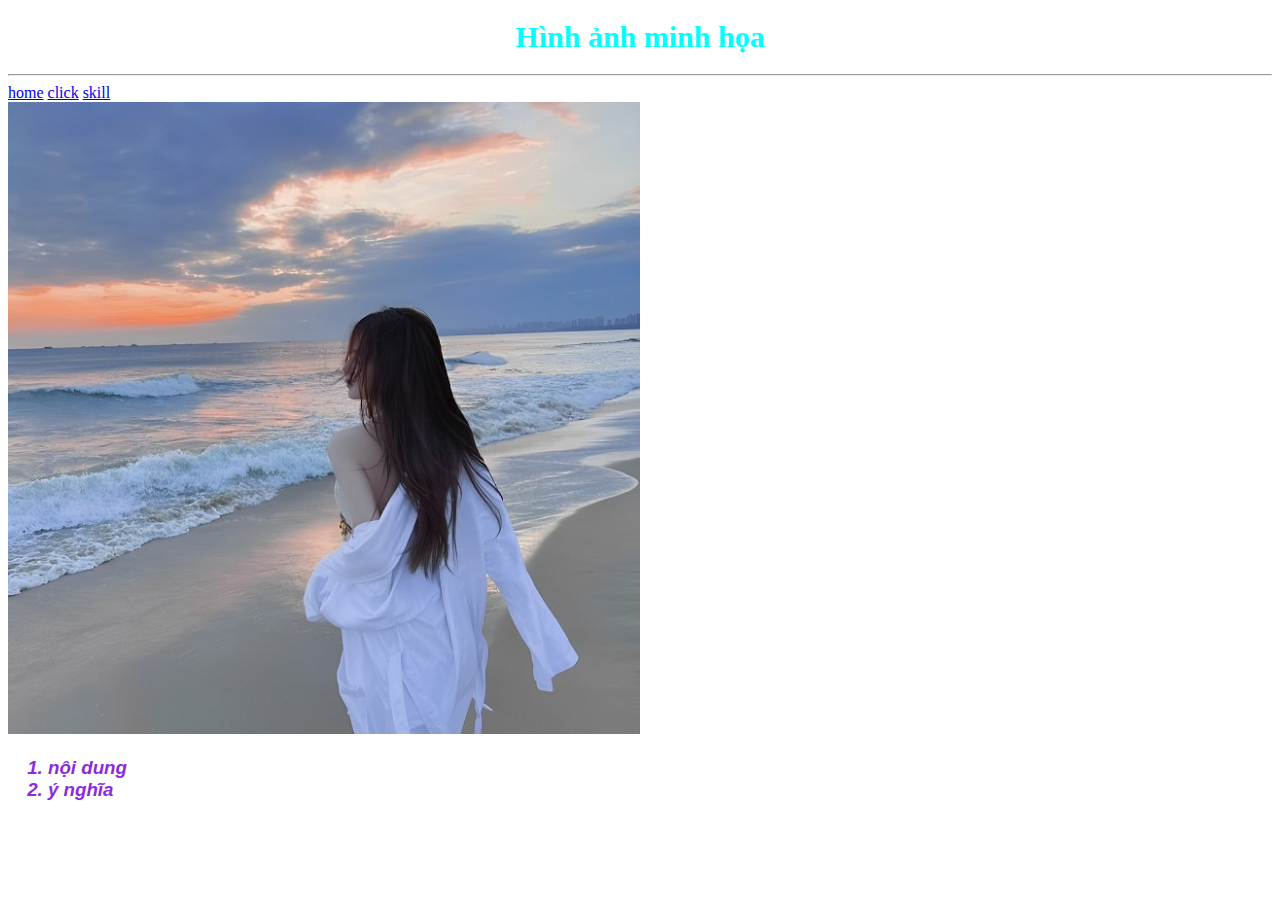
<file: index.html>
<!DOCTYPE html>
<html lang="vi">
  <head>
    <meta charset="UTF-8" />
    <meta name="viewport" content="width=device-width, initial-scale=1.0" />
    <link rel="stylesheet" href="style.css">
    <title>thông tin</title>
  </head>
  <body>
    <h1>Hình ảnh minh họa</h1>
    <hr />
    <a href="./index.html">home</a>
    <a href="./click.html">click</a>
    <a href="./skill.html">skill</a><br />
    <a href="./click.html">
      <img src="./img/gai.jpg" alt="hinh anh 1 co gai" width="50%"
    /></a>
    <ol>
      <h3>
        <li>nội dung</li>
        <li>ý nghĩa</li>
      </h3>
    </ol>
  </body>
</html>
</file>
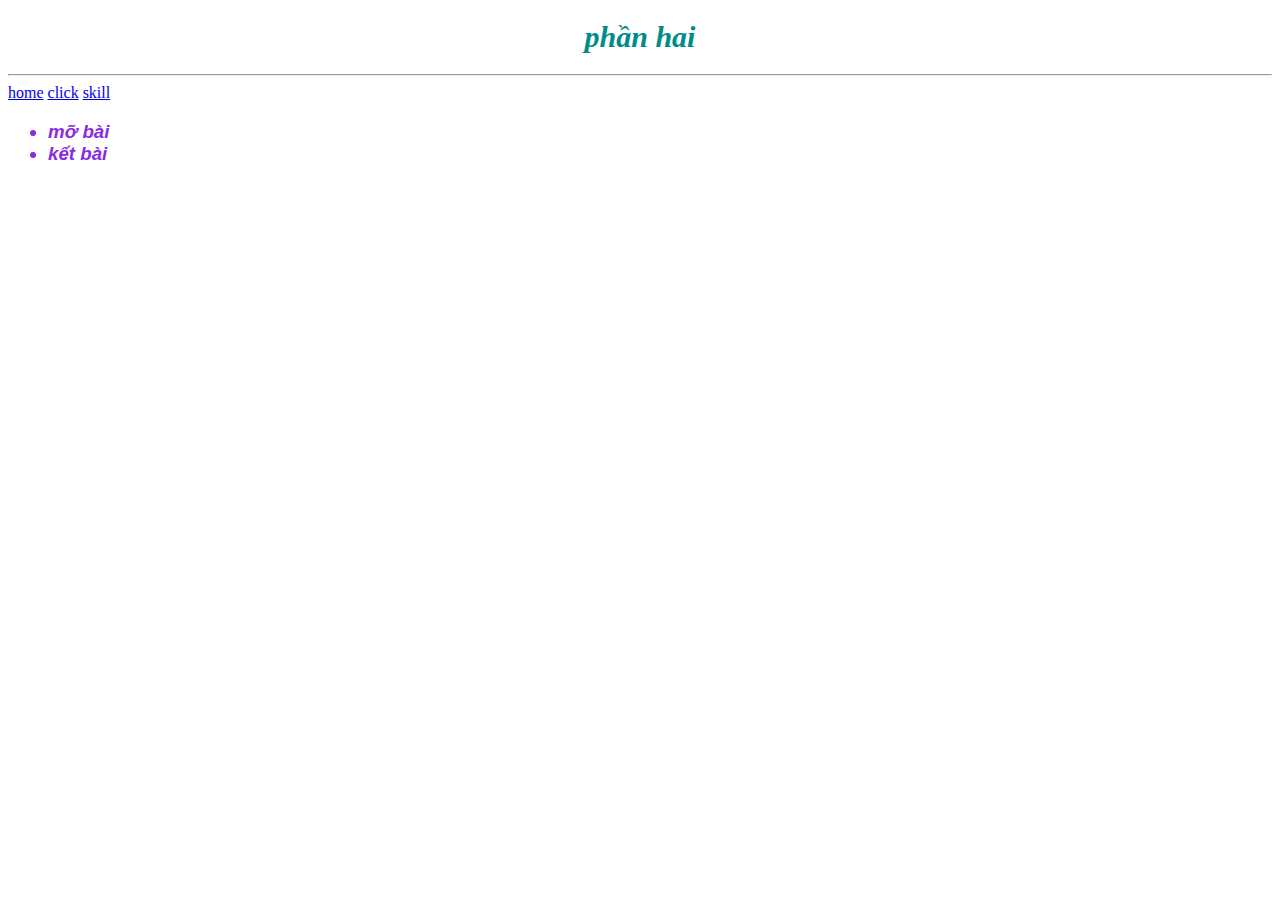
<file: click.html>
<!DOCTYPE html>
<html lang="vi">
  <head>
    <meta charset="UTF-8" />
    <meta name="viewport" content="width=device-width, initial-scale=1.0" />
    <link rel="stylesheet" href="style.css" />
    <title>click</title>
  </head>
  <body>
    <h1 style="color: darkcyan; font-style: italic">phần hai</h1>
    <hr />
    <a href="./index.html">home</a>
    <a href="./click.html">click</a>
    <a href="./skill.html">skill</a><br />
    <ul>
      <h3>
        <li>mỡ bài</li>
        <li>kết bài</li>
      </h3>
    </ul>
  </body>
</html>
</file>
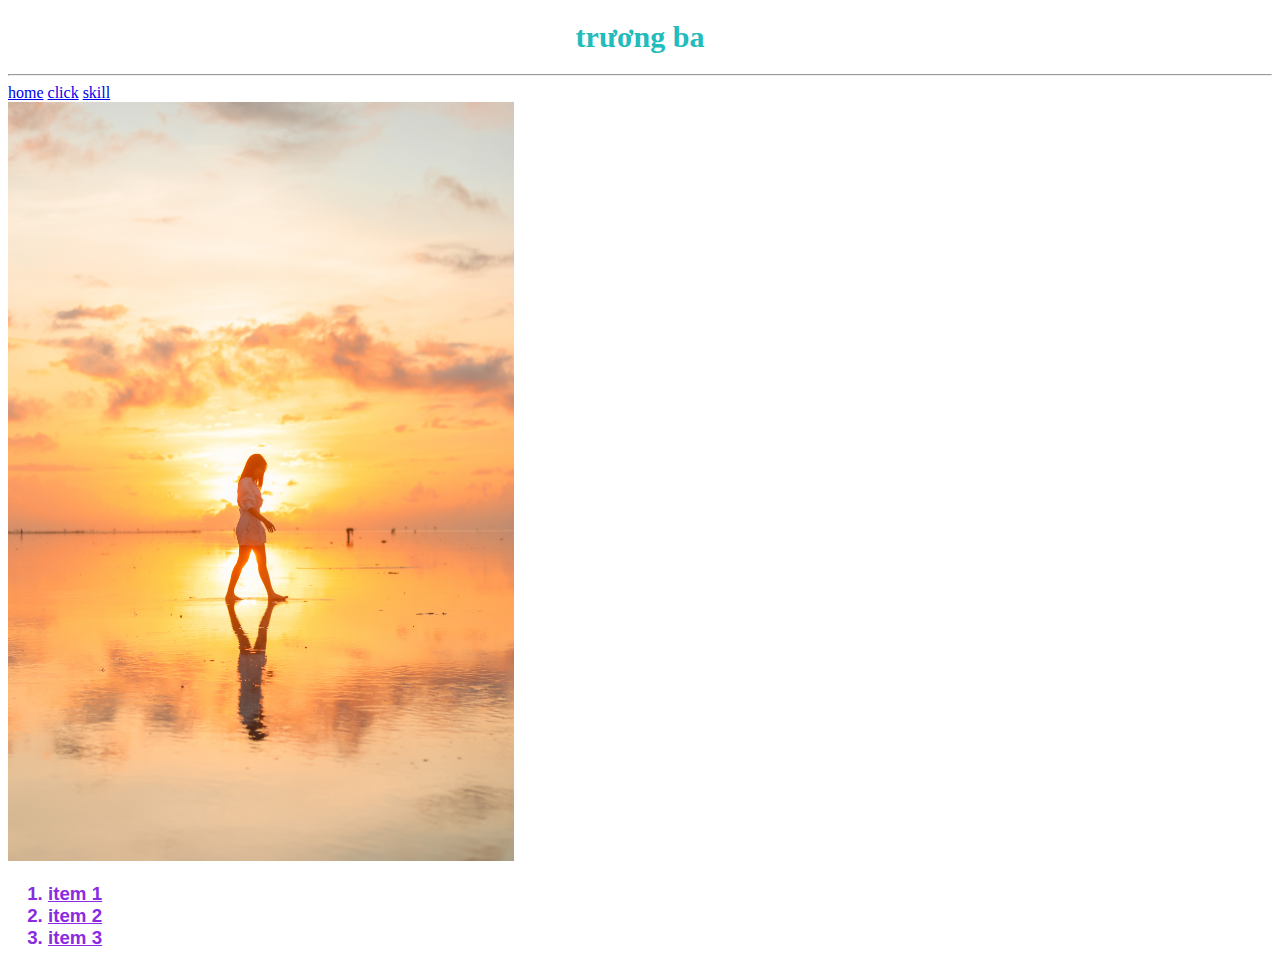
<file: skill.html>
<!DOCTYPE html>
<html lang="vi">
  <head>
    <meta charset="UTF-8" />
    <meta name="viewport" content="width=device-width, initial-scale=1.0" />
    <link rel="stylesheet" href="style.css" />
    <title>skill</title>
  </head>
  <body>
    <h1 style="color: rgb(35, 187, 187)">trương ba</h1>
    <hr />
    <a href="./index.html">home</a>
    <a href="./click.html">click</a>
    <a href="./skill.html">skill</a><br />
    <img src="./img/bautroi.jpeg" alt="bầu trời" width="40%" />
    <ol style="color: blueviolet; font-style: normal">
      <h3>
        <u>
          <li>item 1</li>
          <li>item 2</li>
          <li>item 3</li>
        </u>
      </h3>
    </ol>
  </body>
</html>
</file>
<file: style.css>
h1 {
  color: cyan;
  text-align: center;
  font-family: Cambria, Cochin, Georgia, Times, "Times New Roman", serif;
  font-size: 30px;
}
ul,
ol {
  color: blueviolet;
  font-family: Arial, Helvetica, sans-serif;
  font-style: italic;
}
a{text-align: center;}
</file>
